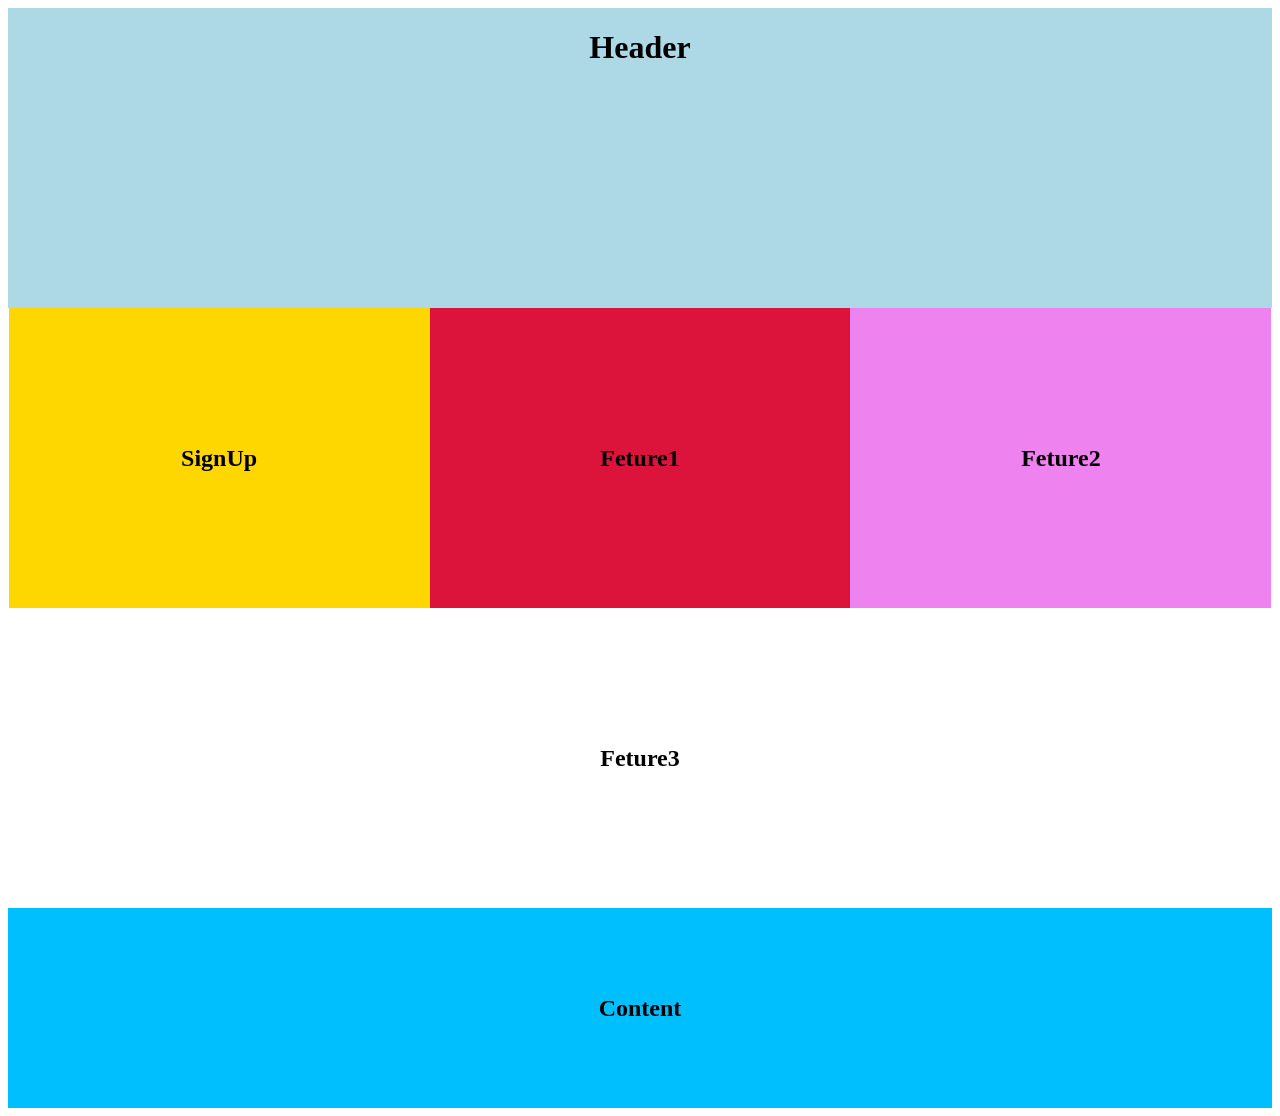
<file: week1/04.10.2022/index.html>
<!DOCTYPE html>
<html lang="en">
<head>
    <meta charset="UTF-8">
    <meta http-equiv="X-UA-Compatible" content="IE=edge">
    <meta name="viewport" content="width=<device-width>, initial-scale=1.0">
    <title>Document</title>
    <link rel="stylesheet" href="style.css">
</head>
<body>
    <header>
        <h1>Header</h1>
    </header>
    <main>
        <section>
            <article>
                <h2>Content</h2>
            </article>
            <article>
                <h2>SignUp</h2>
            </article>
            <article>
                <h2>Feture1</h2>
            </article>
            <article>
                <h2>Feture2</h2>
            </article>
            <article>
                <h2>Feture3</h2>
            </article>

        </section>
    </main>
    
</body>
</html>
</file>
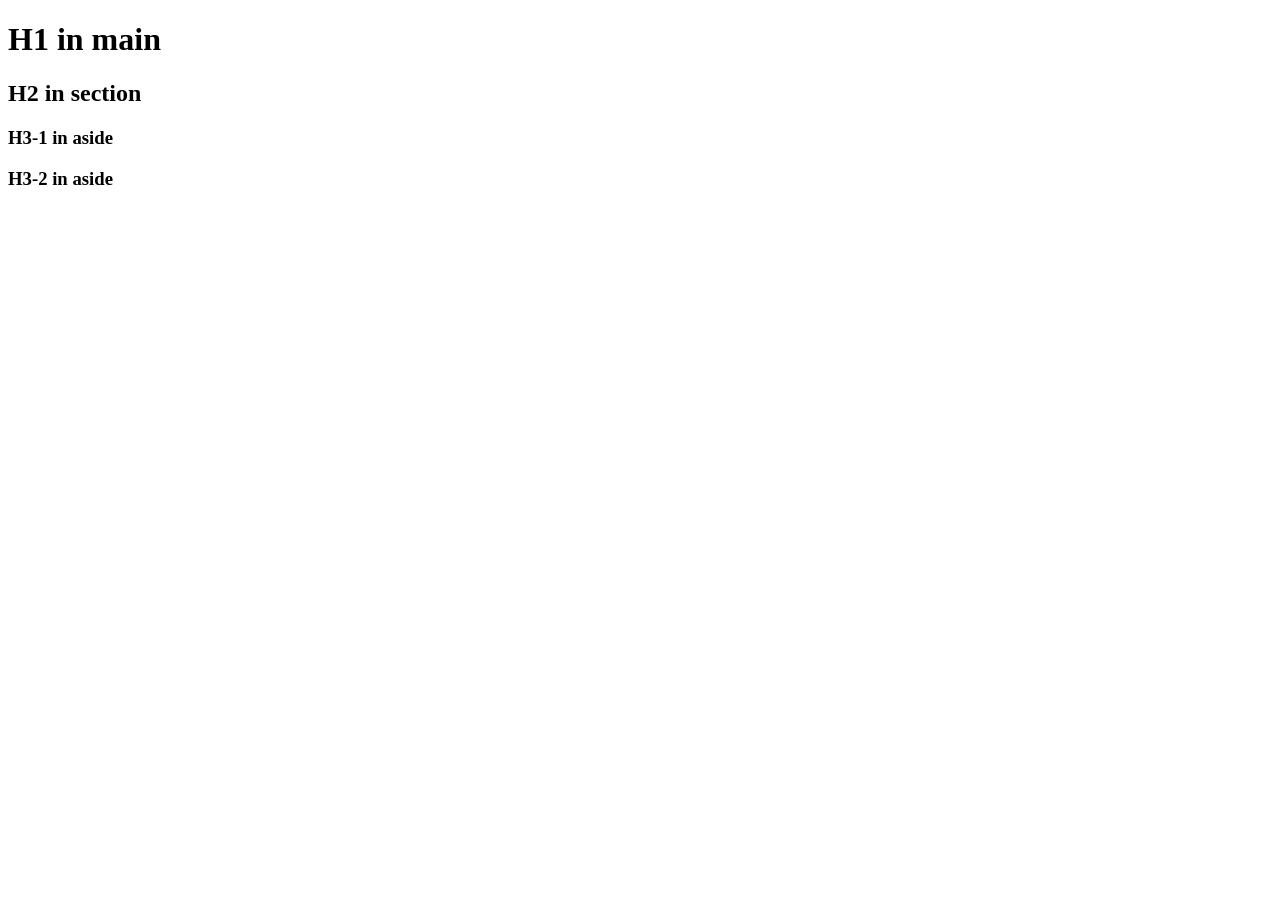
<file: week1/29.09.2022/index.html>
<!DOCTYPE html>
<html lang="en">
<head>
    <meta charset="UTF-8">
    <meta http-equiv="X-UA-Compatible" content="IE=edge">
    <meta name="viewport" content="width=device-width, initial-scale=1.0">
    <title>Document</title>
</head>
<body>
    <header>
        <link rel="stylesheet" href="style.css">
    </header>
    <main>
        <h1 class="h1" id="h1"> H1 in main</h1>
        <section class="section" id="section" >
            <h2 class="h2" id="h2">H2 in section</h2>
            <aside class="aside" id="aside">
                <h3 class="h3-1" id="h3-1">H3-1 in aside</h3>
                <h3 class="h3-2" id="h3-2">H3-2 in aside </h3>
            </aside>
        </section>
 
    </main>
    <footer>

    </footer>  
</body>
</html>
</file>
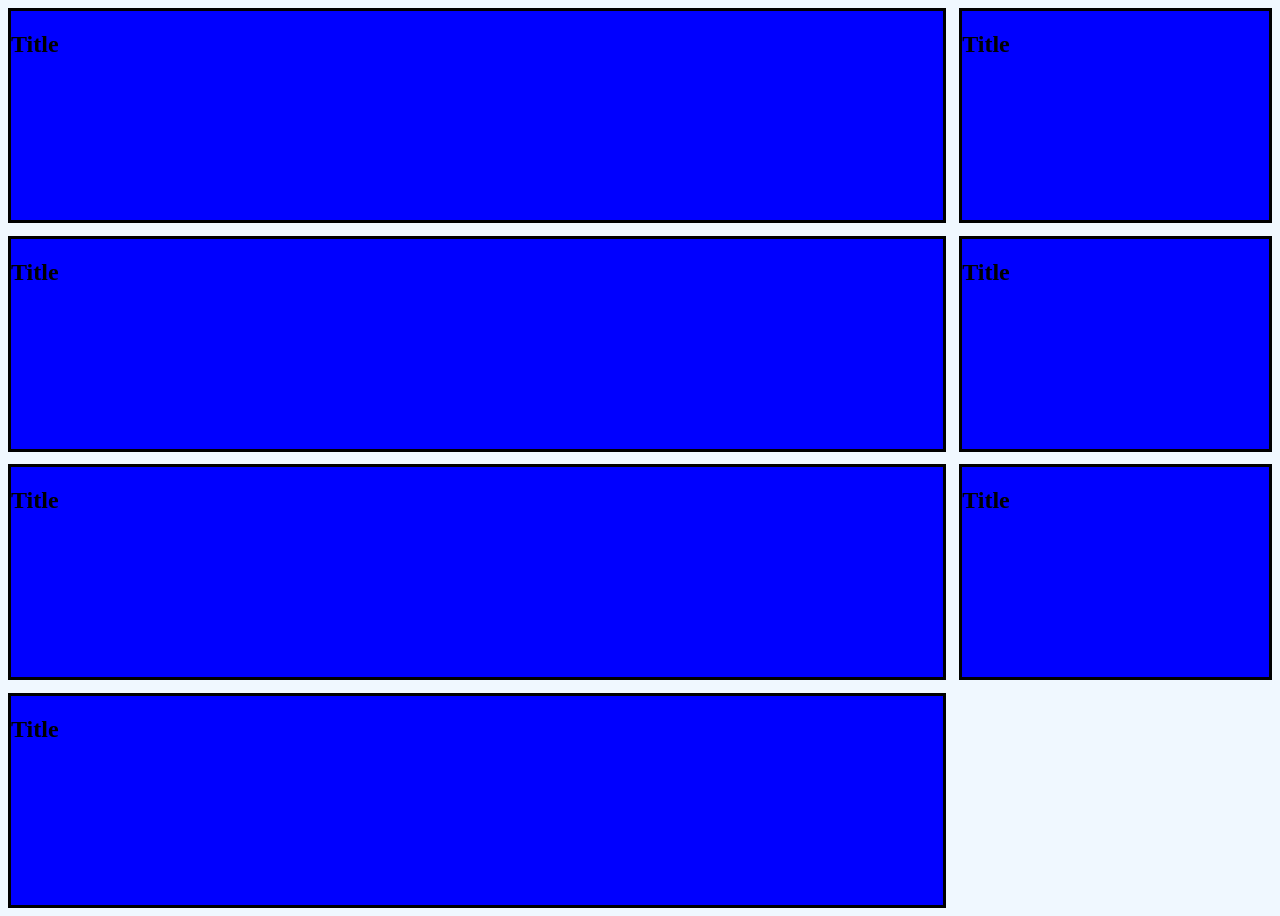
<file: week1/04.10.2022/mm.html>
<!DOCTYPE html>
<html lang="en">
<head>
    <meta charset="UTF-8">
    <meta http-equiv="X-UA-Compatible" content="IE=edge">
    <meta name="viewport" content="width=<device-width>, initial-scale=1.0">
    <title>Document</title>
    <style>
        html {
            box-sizing: border-box;
        }
        
        *, *:before, *:after {
            box-sizing: inherit;
        }
        body{
            background-color: aliceblue;
        }

        section{
            background-color: brown;
            border: 3px black solid;
            
        }

        main{
            display: grid;
            grid-template-columns: 1fr 1fr 1fr;
            grid-template-rows: 1fr 1fr ;
            grid-gap: 1vw;
            justify-content: center;
            align-content: center;/*vertical*/
            height: 100vh;/*to fix page*/
            align-items: stretch;/*horizantal*/

        }

        @media (min-width: 700px){
            main{
                grid-template-columns: 3fr 1fr;
                grid-template-rows: 1fr 1fr 1fr 1fr;
            }
            section{

                background-color: blue;
            }
        }

    </style>
</head>
<body>
    <main>
        <section class="a"><h1>Title</h1></section>
        <section class="b"><h1>Title</h1></section>
        <section class="c"><h1>Title</h1></section>
        <section class="d"><h1>Title</h1></section>
        <section class="a"><h1>Title</h1></section>
        <section class="b"><h1>Title</h1></section>
        <section class="c"><h1>Title</h1></section> 

    </main>
   
</body>
</html>
</file>
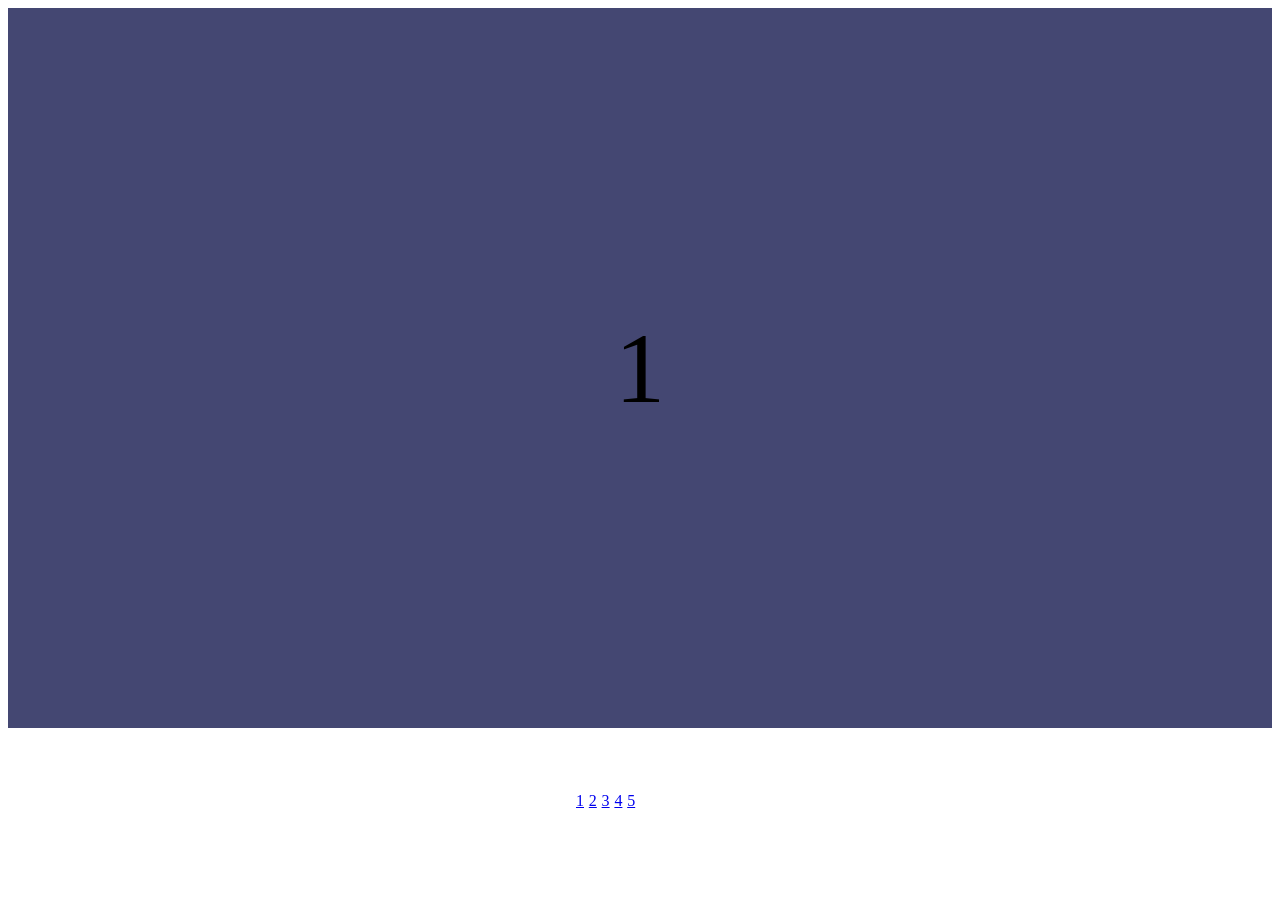
<file: week1/06.10.2022/slider2.html>
<!DOCTYPE html>
<html lang="en">
<head>
    <meta charset="UTF-8">
    <meta name="viewport" content="width=device-width, initial-scale=1.0">
    <title>Resposnive Slider</title>
    <style>
        html {
    box-sizing: border-box;
}

* {
    box-sizing: inherit;
}

ul {
    width: 100%;
    height: 80vh;
    display: flex;
    margin: 0;
    padding: 0;
    overflow-x: hidden; /*kutu disina tasarsa sakla*/
    
    /*asagidaki kodlar akisi sgliyorsagdan ya da soldan */
    -webkit-overflow-scrolling: touch;
    scroll-snap-type: x mandatory; 
    scroll-behavior: smooth;
    -webkit-overflow-scrolling: touch;    
}

li {    
    scroll-snap-align: start; /*slider yapmakicin resim gecisi*/
    flex-shrink: 0; /*indexi 0 olan elemnte busuk yer verir*/
    width: 100%;
    height: 100%;
    background: rgb(26, 117, 23);
    transform-origin: center center;/*element's transformation bu kodda pek bir etkisi yok*/
    
    transition: transform 0.5s;
    position: relative;
    transform: scale(1);/* boyutayarlar bu kodda pek bir etkisi olmamis*/
    display: flex;
    justify-content: center;
    align-items: center;
    font-size: 100px;	
}

li:nth-of-type(odd) {/* tek sayilar icin renk degistirmis*/
    background: rgb(68, 71, 114);
}

a {/* altaki 12345 inpozisyonu icin*/
    bottom : 10vh;
    left: 45vw;
    margin: auto;
    position: fixed;
}

a + a {
    left: 46vw;
}
a + a + a {
    left: 47vw;
}
a + a + a + a {
    left: 48vw;
}
a + a + a + a + a {
    left: 49vw;
}

    </style>
</head>
<body>
    <a href="#slide-1">1</a>
    <a href="#slide-2">2</a>
    <a href="#slide-3">3</a>
    <a href="#slide-4">4</a>
    <a href="#slide-5">5</a>
    <ul>
        <li id="slide-1">1</li>
        <li id="slide-2">2</li>
        <li id="slide-3">3</li>
        <li id="slide-4">4</li>
        <li id="slide-5">5</li>
    </ul>
</body>
</html>
</file>
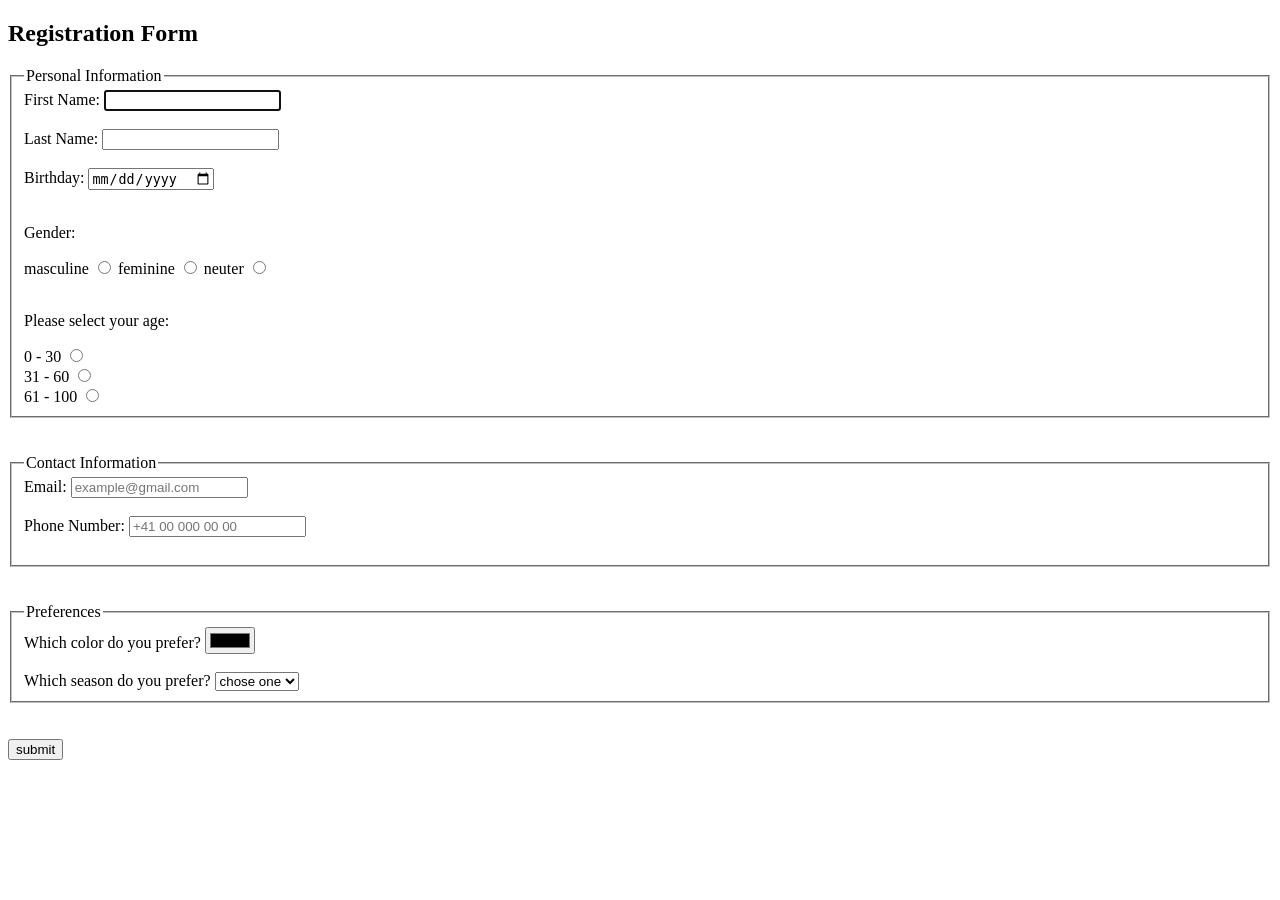
<file: week1/27.09.2022-1/form.html>
<!DOCTYPE html>
<html lang="en">
<head>
    <meta charset="UTF-8">
    <meta http-equiv="X-UA-Compatible" content="IE=edge">
    <meta name="viewport" content="width=device-width, initial-scale=1.0">
    <title>Learning Forms</title>
</head>
<body>
    <header>
    </header>
    <main>
        <section>
            <h2>Registration Form</h2>
            <form action="submit.html" method="post"  autocomplete="on">
                <fieldset>
                    <legend>Personal Information</legend>
                    <label for="fname">First Name: </label>
                    <input type="text" id="fname" name="fname" required autofocus tabindex="1"><br><br>
                    <label for="lname">Last Name: </label>
                    <input type="text" id="lname" name="lname" required tabindex="2"><br><br>
                    <label for="brday">Birthday: </label>
                    <input type="date" id="brday" name="brday" required tabindex="3"><br><br>
                    <p>Gender: </p>
                    <label for="masculine">masculine</label>
                    <input type="radio" id="masculine" name="gender" value="masculine" tabindex="4">
                    <label for="feminine" >feminine</label>
                    <input type="radio" id="feminine" name="gender" value="feminine" tabindex="5">
                    <label for="neuter">neuter</label>
                    <input type="radio" id="neuter" name="gender" value="neuter" tabindex="6"><br><br>
                    <p>Please select your age:</p>
                    <label for="age1">0 - 30</label>
                    <input type="radio" id="age1" name="age" value="30"><br>
                    <label for="age2">31 - 60</label>
                    <input type="radio" id="age2" name="age" value="60"><br>
                    <label for="age3">61 - 100</label>
                    <input type="radio" id="age3" name="age" value="100"><br>  
                </fieldset><br><br>
                <fieldset>
                    <legend>Contact Information</legend>
                    <label for="email"> Email: </label>
                    <input type="email" id="email" name="email" required placeholder="example@gmail.com" tabindex="7"><br><br>
                    <label for="tel">Phone Number: </label>
                    <input type="tel" id="tel" name="tel" required placeholder="+41 00 000 00 00" tabindex="8"><br><br>
                </fieldset><br><br>
                <fieldset>
                    <legend>Preferences</legend>
                    <label for="color">Which color do you prefer? </label>
                    <input type="color" id="color" name="color" tabindex="9"><br><br>
                    <label for="season">Which season do you prefer? </label>
                    <select name="season" id="season" tabindex="10">
                        <option value="chose_one">chose one</option>
                        <option value="winter">winter</option>
                        <option value="autumn">autumn</option>
                        <option value="summer">summer</option>
                        <option value="spring">spring</option>
                    </select>
                    <label></label>
                </fieldset><br><br>
                <input type="submit" value="submit">
            </form>
        </section>
    </main>
    <footer>
    </footer>
</body>
</html>
</file>
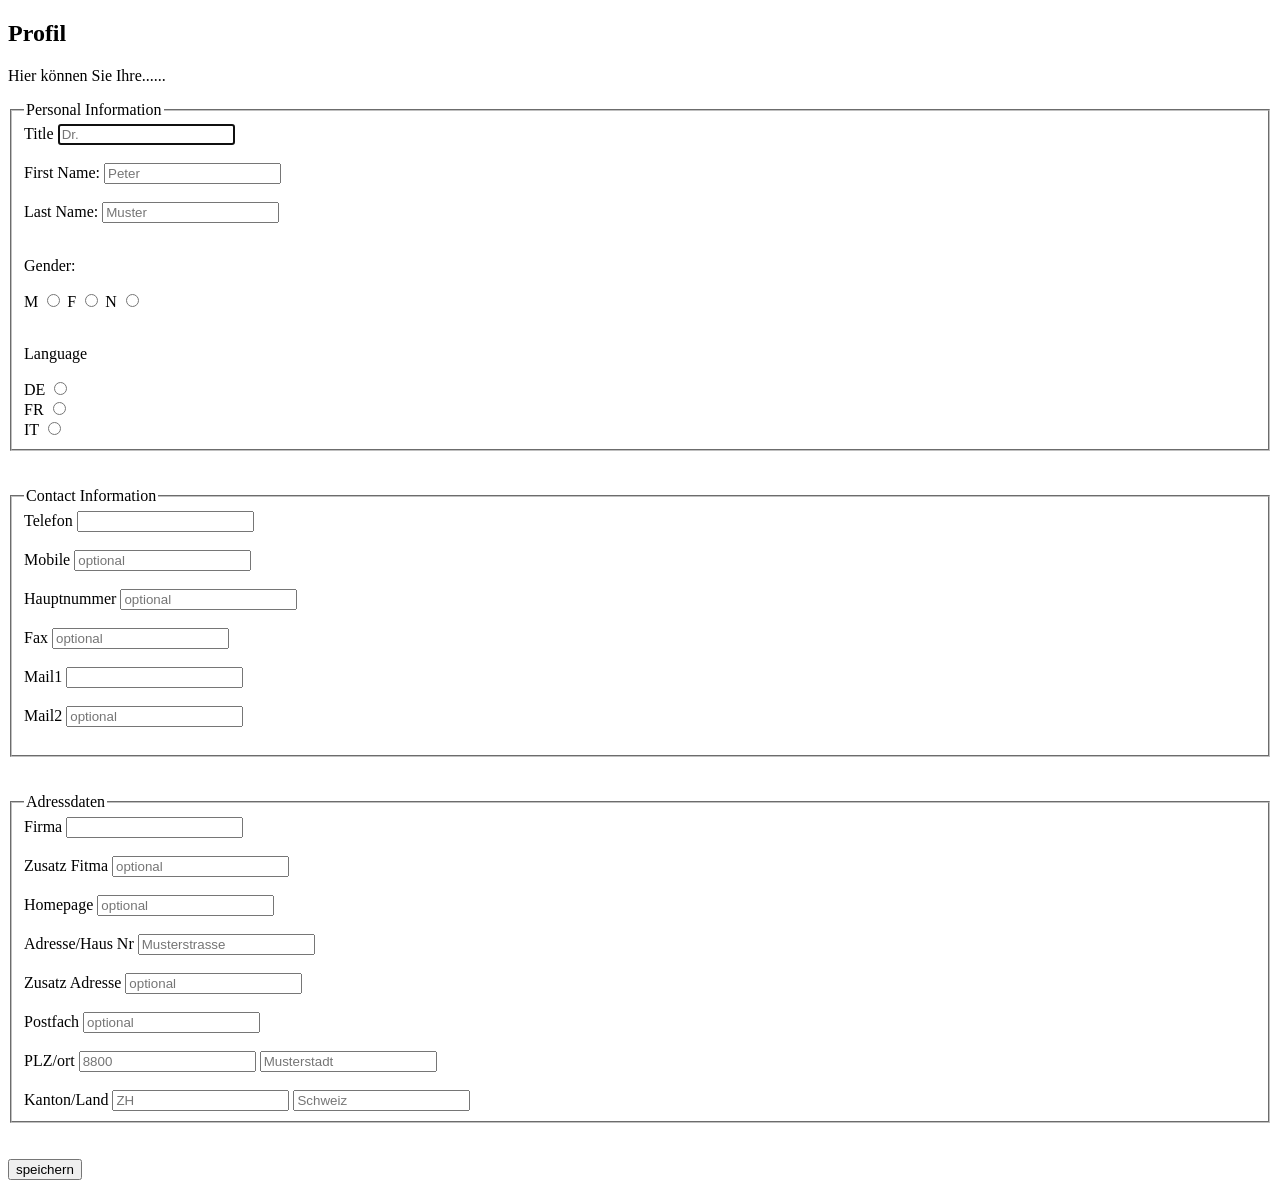
<file: week1/27.09.2022-1/form2.html>
<!DOCTYPE html>
<html lang="en">
<head>
    <meta charset="UTF-8">
    <meta http-equiv="X-UA-Compatible" content="IE=edge">
    <meta name="viewport" content="width=device-width, initial-scale=1.0">
    <title>Learning Forms</title>
</head>
<body>
    <header>
    </header>
    <main>
        <section>
            <h2>Profil</h2>
            <p> Hier können Sie Ihre......</p>
            <form action="submit.html" method="post"  autocomplete="on">
                <fieldset>
                    <legend>Personal Information</legend>
                    <label for="title">Title</label>
                    <input type="text" id="title" name="title" tabindex="1" autofocus placeholder="Dr." required><br><br>

                    <label for="fname">First Name: </label>
                    <input type="text" id="fname" name="fname" required  tabindex="2" placeholder="Peter"><br><br>

                    <label for="lname">Last Name: </label>
                    <input type="text" id="lname" name="lname" required tabindex="3" placeholder="Muster"><br><br>

                    <p>Gender: </p>
                    <label for="masculine">M</label>
                    <input type="radio" id="masculine" name="gender" value="masculine" tabindex="4">
                    <label for="feminine" >F</label>
                    <input type="radio" id="feminine" name="gender" value="feminine" tabindex="5">
                    <label for="neuter">N</label>
                    <input type="radio" id="neuter" name="gender" value="neuter" tabindex="6"><br><br>

                    <p>Language</p>
                    <label for="de">DE</label>
                    <input type="radio" id="de" name="lang" value="de" tabindex="7"><br>
                    <label for="fr">FR</label>
                    <input type="radio" id="fr" name="lang" value="fr" tabindex="8"><br>
                    <label for="it">IT</label>
                    <input type="radio" id="it" name="lang" value="it" tabindex="9"><br>  
                </fieldset><br><br>
                <fieldset>
                    <legend>Contact Information</legend>
                    <label for="tel">Telefon </label>
                    <input type="tel" id="tel" name="tel" tabindex="10"><br><br>

                    <label for="tel2">Mobile</label>
                    <input type="tel" id="tel2" name="tel2"placeholder="optional" tabindex="11"><br><br>

                    <label for="tel2">Hauptnummer </label>
                    <input type="text" id="hauptnummer" name="hauptnummer"placeholder="optional" tabindex="12"><br><br>

                    <label for="fax">Fax </label>
                    <input type="tel" id="fax" name="fax" placeholder="optional" tabindex="13"><br><br>
                    
                    <label for="email">Mail1 </label>
                    <input type="email" id="email" name="email" required tabindex="14"><br><br>

                    <label for="email4">Mail2 </label>
                    <input type="email" id="email2" name="email2" placeholder="optional" tabindex="15"><br><br>

                </fieldset><br><br>
                <fieldset>
                    <legend>Adressdaten</legend>
                    <label for="firma">Firma </label>
                    <input type="text" id="firma" name="firma" tabindex="16" required><br><br>

                    <label for="zfirma"> Zusatz Fitma </label>
                    <input type="text" name="zfirma" id="zfirma" tabindex="17" placeholder="optional"><br><br>

                    <label for="homepage">Homepage </label>
                    <input type="url" id="homepage" name="homepage" tabindex="18" placeholder="optional"><br><br>

                    <label for="addresse">Adresse/Haus Nr </label>
                    <input type="text" id="addresse" name="addresse" required placeholder="Musterstrasse"><br><br>

                    <label for="addresse2">Zusatz Adresse </label>
                    <input type="text" id="addresse2" name="addresse2" placeholder="optional"><br><br>

                    <label for="addresse">Postfach </label>
                    <input type="text" id="addresse" name="addresse" placeholder="optional"><br><br>

                    <label for="addresse">PLZ/ort </label>
                    <input type="number" id="plz" name="plz" placeholder="8800">
                    <input type="text" id="ort" name="plz" placeholder="Musterstadt"><br><br>

                    <label for="canton">Kanton/Land</label>
                    <input type="text" id="canton" name="canton" placeholder="ZH">
                    <input type="text" id="canton2" name="canton" placeholder="Schweiz">
                </fieldset><br><br>
                <input type="submit" value="speichern">
            </form>
        </section>
    </main>
    <footer>
    </footer>
</body>
</html>
</file>
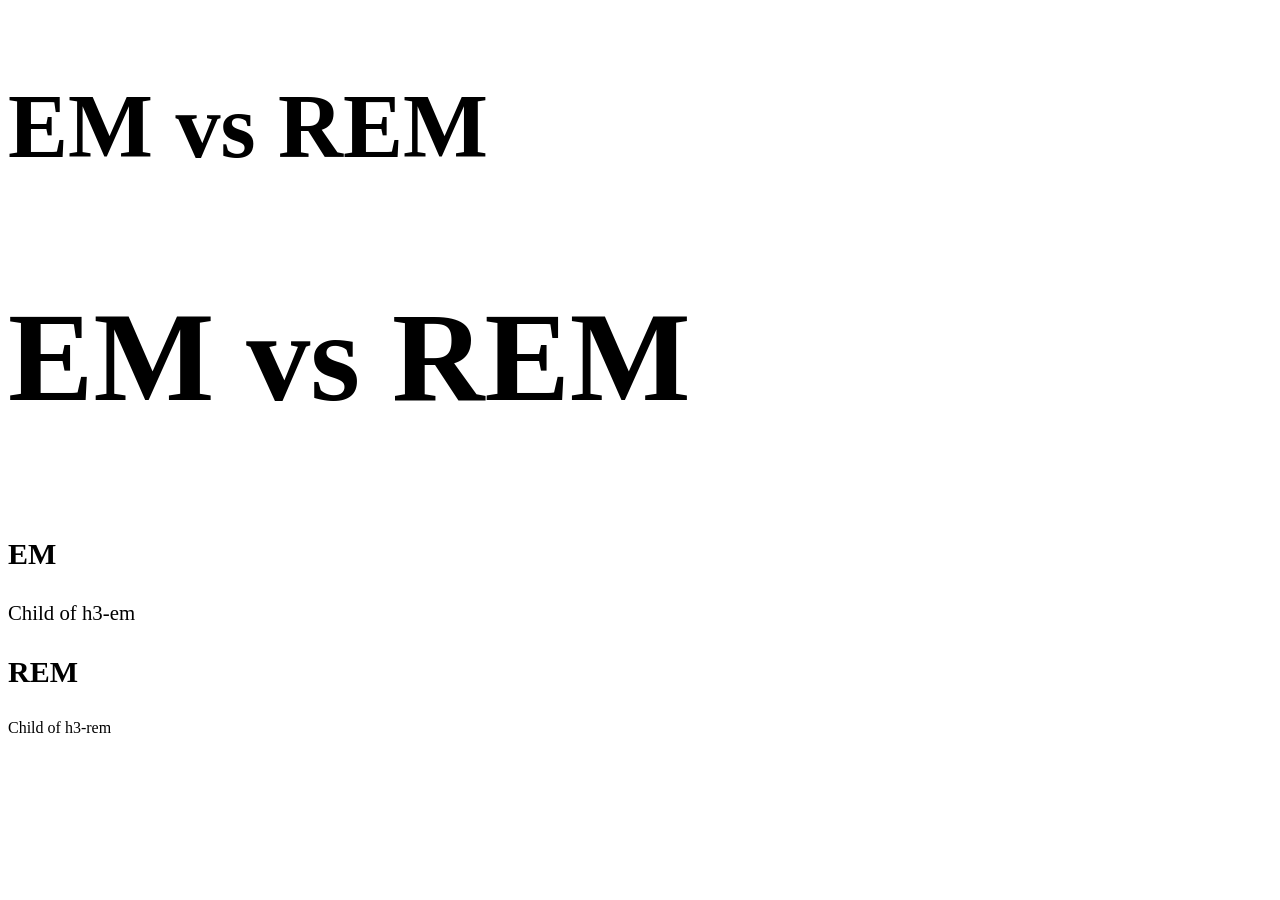
<file: week1/29.09.2022/em-vs-rem.html>
<!DOCTYPE html>
<html lang="en">
<head>
	<meta charset="UTF-8">
	<meta http-equiv="X-UA-Compatible" content="IE=edge">
	<meta name="viewport" content="width=device-width, initial-scale=1.0">
	<title>Document</title>
	<link rel="stylesheet" href="style.css">
</head>
<body>
	<section>
		<h2 class="h2-vh">EM vs REM</h2>
		<h2 class="h2-vw">EM vs REM</h2>
		<article>
			<h3 class="em" id="em">EM</h3>
			<p class="em-child">Child of h3-em</p>
		</article>
		<article>
			<h3 class="rem" id="rem">REM</h3>
			<p class="rem-child">Child of h3-rem</p>
		</article>
	</section>	
</body>
</html>
</file>
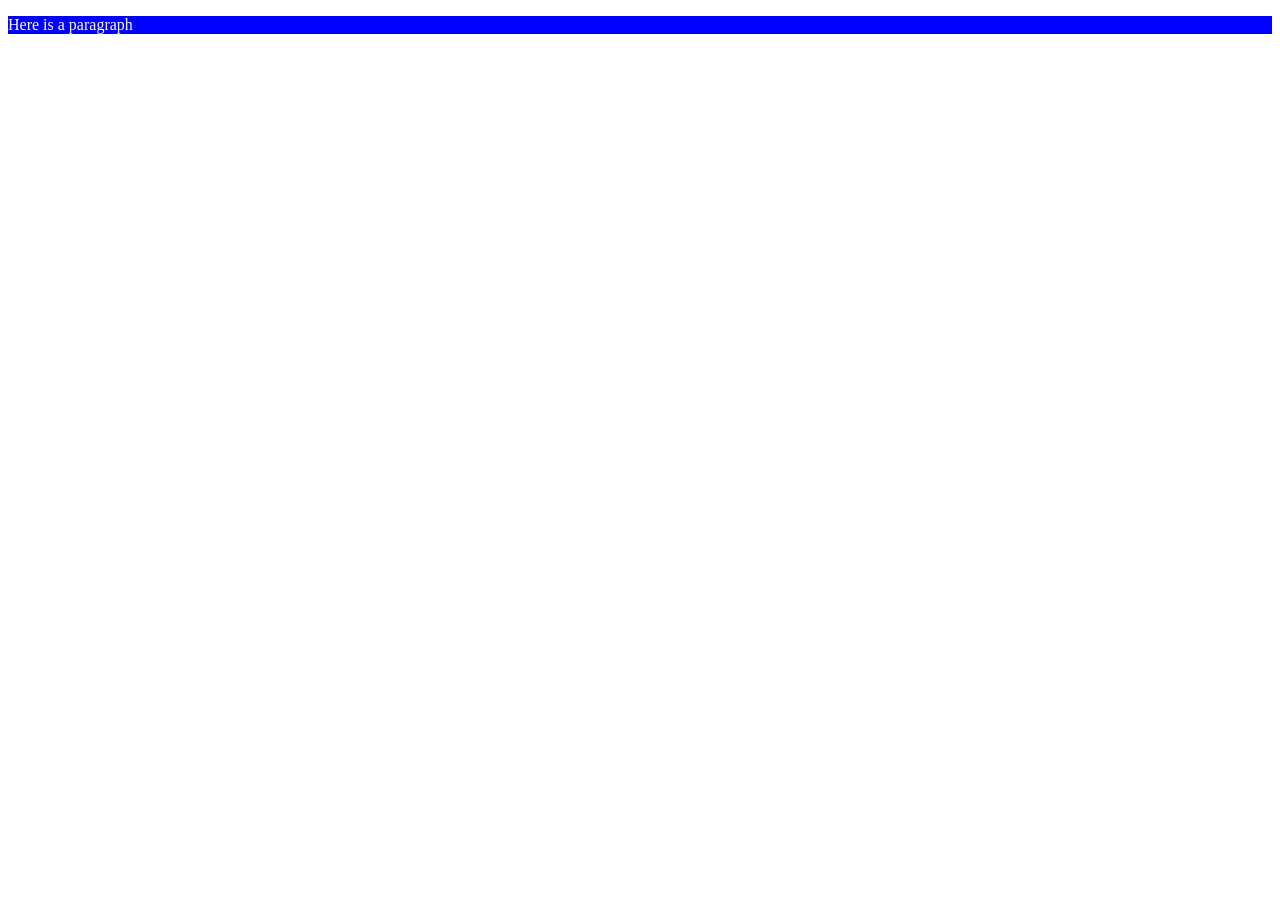
<file: week1/29.09.2022/exc2.html>
<!DOCTYPE html>
<html>
  <head>
    <style>
      p {
        color: rgb(255, 255, 255);
        background-color: rgb(0, 0, 0);
      }
      p.info {
        background-color: rgba(0, 0, 255, 1.5);
      }
    </style>
  </head>
  <body>
    <p class="info">Here is a paragraph</p>
  </body>
</html>
</file>
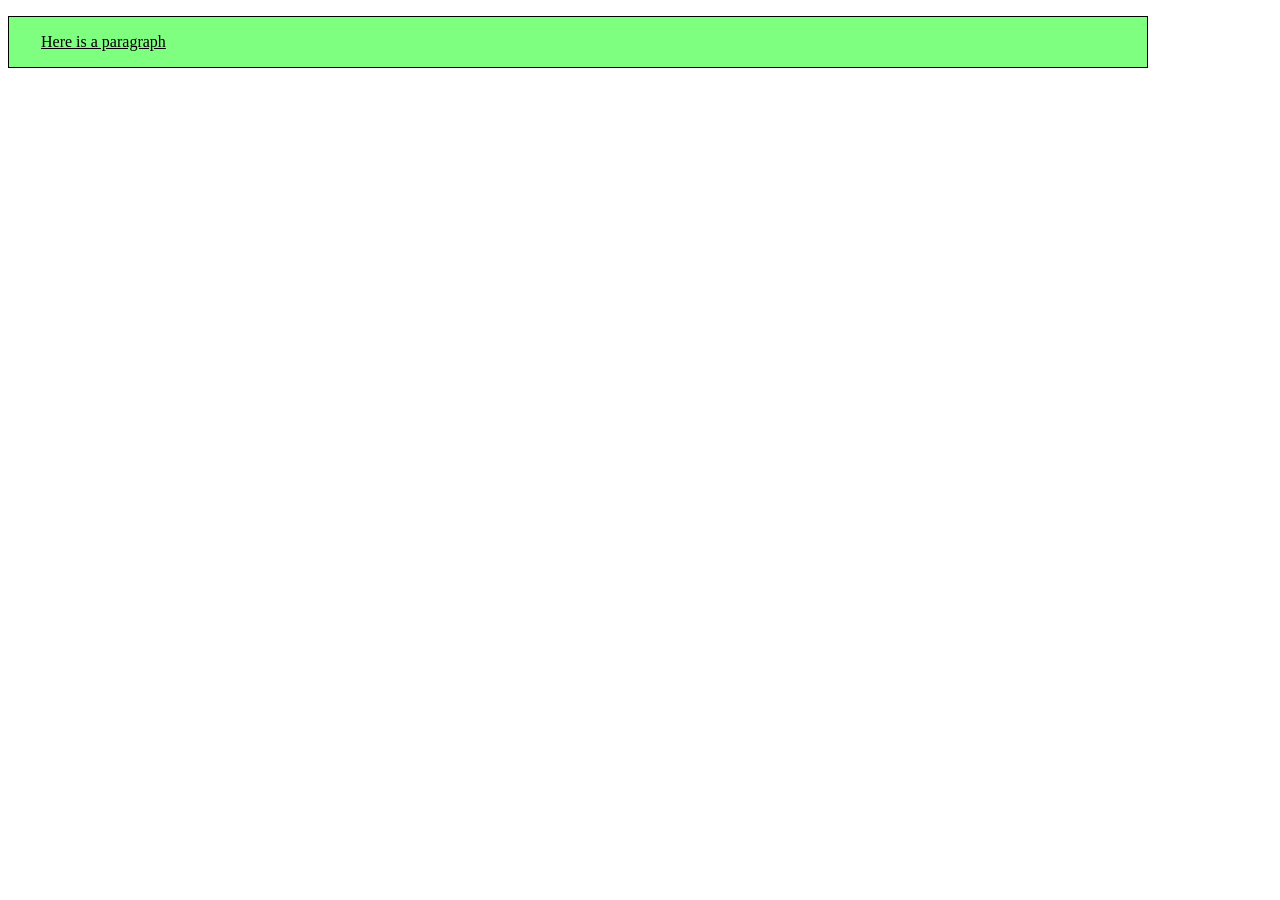
<file: week1/29.09.2022/exc3.html>
<!DOCTYPE html>
<html>
  <head>
    <style>
      p {
        color: rgb(255, 255, 255);
        background-color: rgb(0, 0, 0);
        text-decoration: none;
        border: 1px solid rgb(0, 0, 0);
      }
      p.info {
        background-color: rgba(0, 0, 255, 0.5);
        text-decoration: underline;
        padding: 1em 2em;
      }
      p#tip {
        color: black;
        background-color: rgba(0, 255, 0, 0.5);
        width: 85%;
      }
    </style>
  </head>
  <body>
    <p id="tip" class="info">Here is a paragraph</p>
  </body>
</html>
</file>
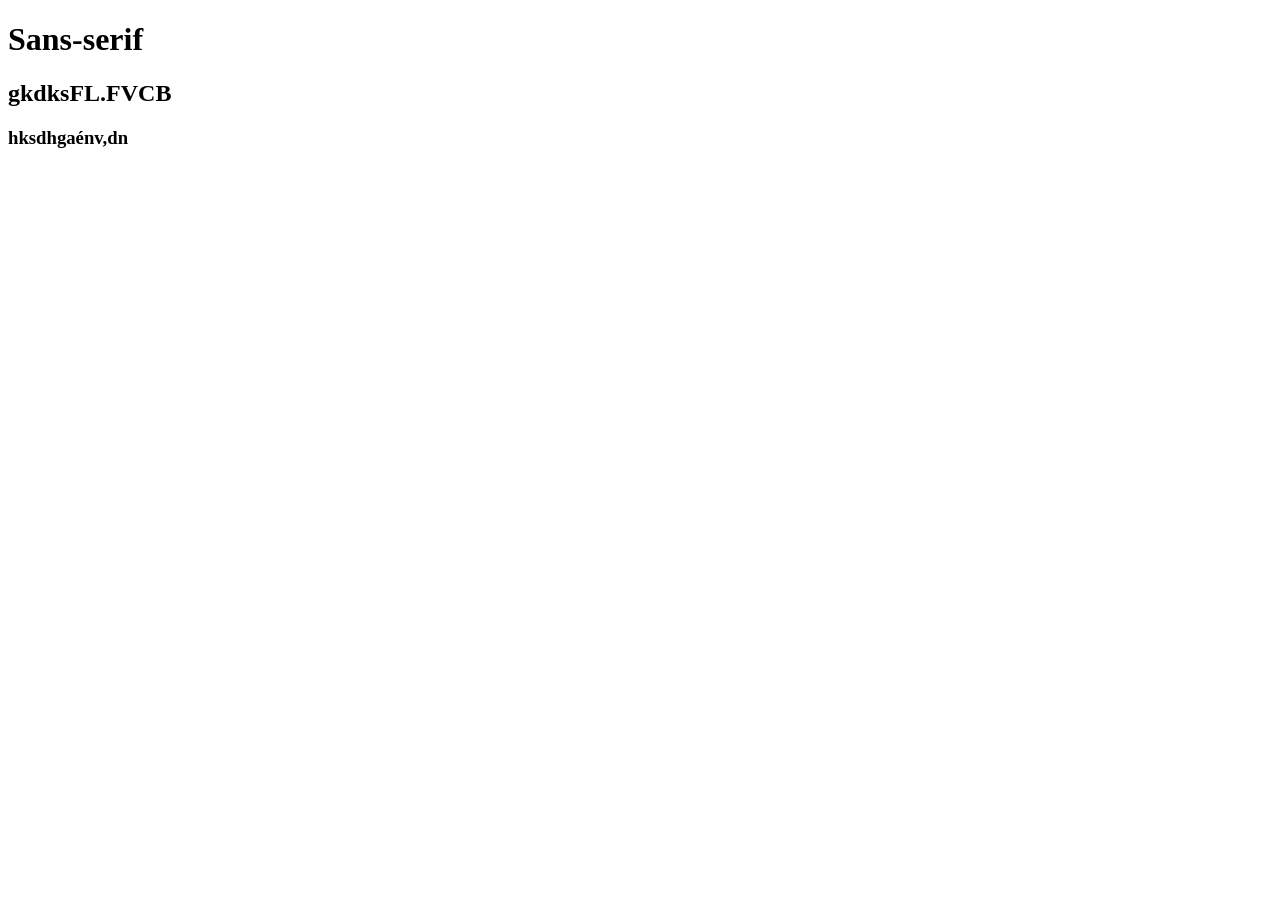
<file: week1/29.09.2022/google-fonts.html>
<!DOCTYPE html>
<html lang="en">
<head>
    <meta charset="UTF-8">
    <meta http-equiv="X-UA-Compatible" content="IE=edge">
    <meta name="viewport" content="width=device-width, initial-scale=1.0">
    <title>Document</title>
</head>
<body>
    <h1 class="sans">Sans-serif</h1>
    <h2>gkdksFL.FVCB</h2>
    <h3 class="monosplace">hksdhgaénv,dn</h3>
</body>
</html>
</file>
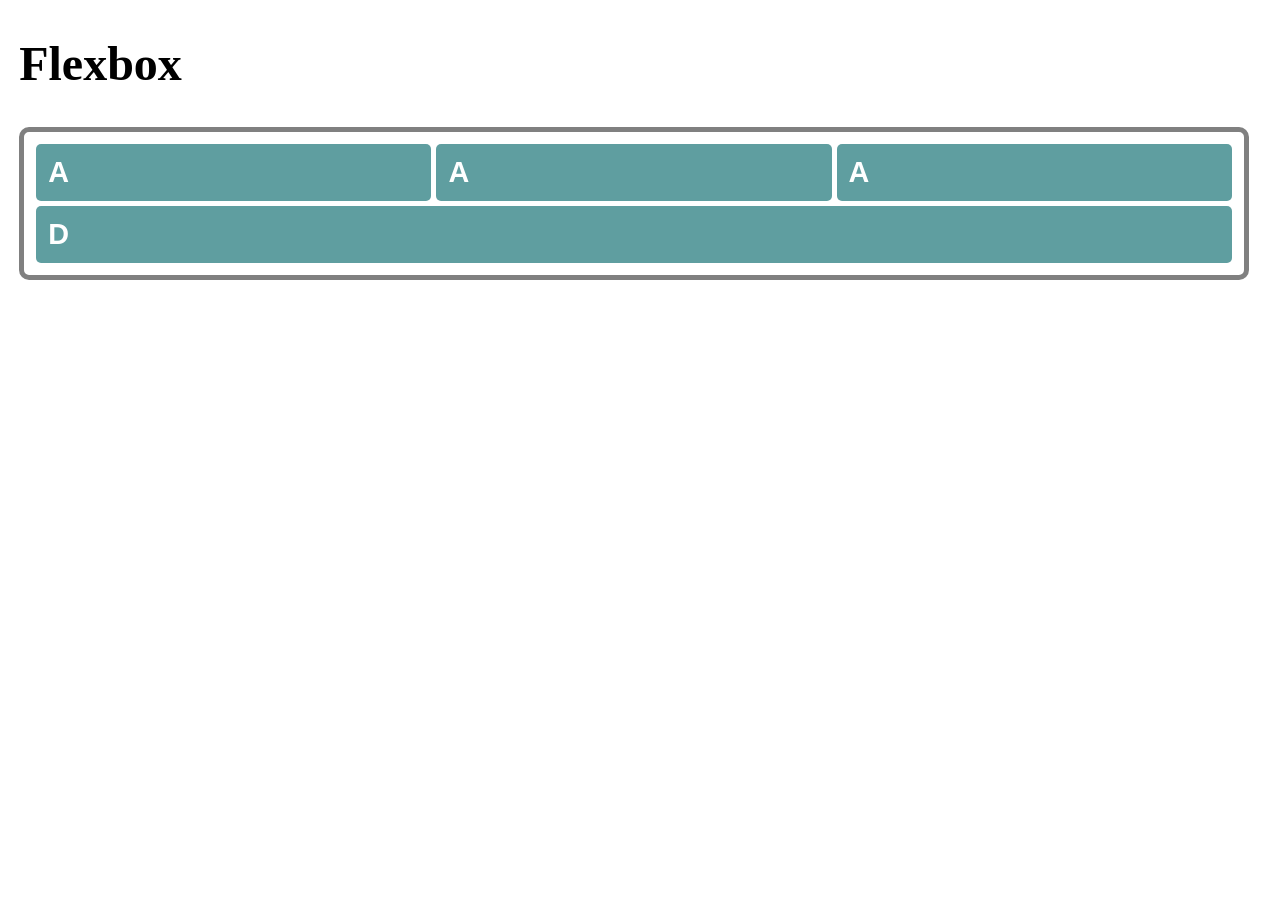
<file: week1/04.10.2022/flexbox/ex01.html>
<!DOCTYPE html>
<html lang="en">
<head>
    <meta charset="UTF-8">
    <meta http-equiv="X-UA-Compatible" content="IE=edge">
    <meta name="viewport" content="width=device-width, initial-scale=1.0">
    <title>Document</title>
    <style>
         *{
            margin: 0;
            padding: 0;
        }

        *, *:before, *:after {
            box-sizing: inherit;
        }

        html{
            box-sizing: border-box;
            font-size: x-large;
        }

        header{
            margin: 1.5rem auto 1.5rem 0.8rem;
        }

        section{
            display: flex;
            flex-direction: column;
            border: 5px solid gray;
            border-radius: 10px;
            margin: 1.5rem 1.3rem 1.5rem 0.8rem;
            padding: 0.5rem;
        }

        article{
            display: flex;
            flex-direction: column;
            align-content: space-between;
            gap: 5px;

            
        }

        h3{
            padding: 0.5rem;
            color: white;
            font-weight: bold;
            font-family: Arial, Helvetica, sans-serif;
            font-size: larger;
            background-color: cadetblue;
            border-radius: 5px;
        }

        @media(min-width:760px)and (max-width:1024px){
            article{
                display: grid;
                grid-template-columns: auto auto;
                grid-template-rows: auto auto;
            }
        }

        @media(min-width:1024px){
            article{
                display: grid;
                grid-template-columns: auto auto auto;
            }
            #D{
                grid-column-start: 1;
                grid-column-end: 4;
            }
        }




    </style>
</head>
<body>
    <header>
        <h1>Flexbox</h1>
    </header>
    <main>
        <section>
           <article>
            <h3>A</h3>
            <h3>A</h3>
            <h3>A</h3>
            <h3 id="D">D</h3>
           </article>
        </section>
    </main>
</body>
</html>
</file>
<file: week1/04.10.2022/style.css>
html {
    box-sizing: border-box;
  }
  
  *, *:before, *:after {
    box-sizing: inherit;
  }

  header{
    width: 100%;
    min-height: 300px;
    display: flex;
    text-align: center;/*????????*/
    justify-content: center;
    background-color: lightblue;
  }

  section{
    width: 100%;
    min-height: 300px;
    display: flex;
    flex-direction: column;
    text-align: center;
    justify-content: center;
  }

  article{
    width: 100%;
    min-height: 300px;
    display: flex;
    text-align: center;
    align-items: center;
    justify-content: center;
  }

  article:first-child{
    background-color: deepskyblue;
  }

  article:nth-child(2){
    background-color: gold;
  }

  article:nth-child(3){
    background-color: crimson;
  }

  article:nth-child(4){
    background-color: violet;
  }

  @media(min-width:760px)and (max-width:1024px){
    section{
        flex-direction: row;
        flex-wrap: wrap;
    }
    article{
        width: 50%;/* i dont understood why i need this*/
    }
  }

  @media(min-width:1024px){

    main{
        display: flex;
        flex-direction: column-reverse;
    }

    section{
        flex-direction: row;
        flex-wrap: wrap;
        width: 100%;
    }

    article{
        width: 33.3%;/* i dont understood why i need this*/
    }

    article:first-child{
        width: 100%;
        order: 4;
        min-height: 200px;
    }
  }
</file>
<file: week1/29.09.2022/style.css>
.h2-vh{
    font-size: 10vh;
}
.h2-vw{
    font-size: 10vw;
}

.em{
    font-size: 30px;
}
.rem{
    font-size: 30px;
}

.em-child{
    font-size: 1.3em;
}

.rem-chld{
    font-size: 1.3rem;;
}
</file>
